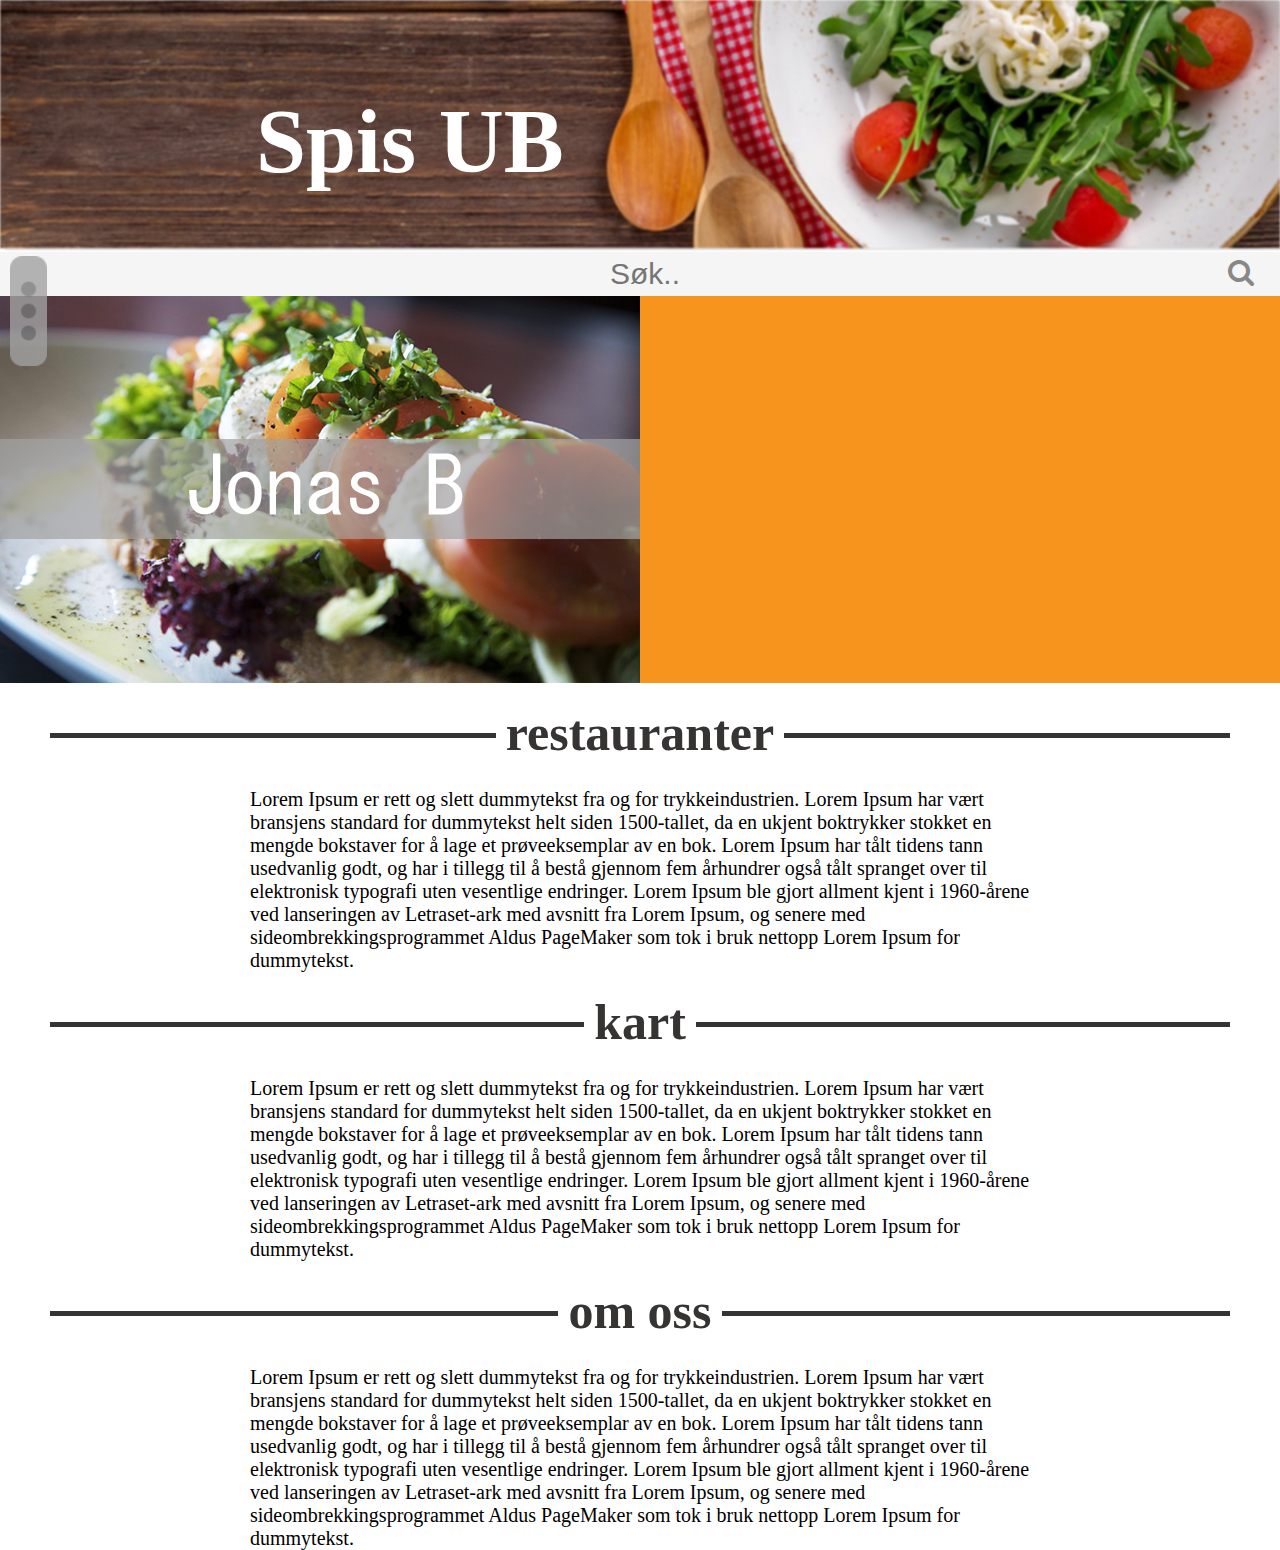
<file: spisUB/index.html>
<!DOCTYPE html>
<html lang="nb">
<head>
    <meta charset="UTF-8">
    <meta name="viewport" content="width=device-width, initial-scale=1.0">
    <meta http-equiv="X-UA-Compatible" content="ie=edge">
    <link rel="shortcut icon" href="img/logo/fork.ico"> 
    <link rel="stylesheet" type="text/css" href="style.css">
    <link rel="stylesheet" href="https://cdnjs.cloudflare.com/ajax/libs/font-awesome/4.7.0/css/font-awesome.min.css">
    <title>Spis UB</title>
</head>
<body>
    <img id="openNav" src="img/navbtn.png" alt="Button to open navbar" height="110px" onclick="openNav()">
    <nav id="navbar">
        <a href="javascript:void(0)" id="closebtn" onclick="closeNav()">&times;</a>
        <img id="logo-nav" src="img/logo/logo.jpg" alt="Spis UB logo" width="150">
        <div id="btns">
            <a href="#restauranter" onclick="closeNav()"><input type="button" value="restauranter" class="nav-btn"></a>
            <a href="#kart" onclick="closeNav()"><input type="button" value="kart" class="nav-btn"></a>
            <a href="#om-oss" onclick="closeNav()"><input type="button" value="om oss" class="nav-btn"></a>
            <div id="socialDiv">
                <a href="#"><img class="socialMedia" src="img/social/facebook_new.png" alt="facebook"></a>
                <a href="#"><img class="socialMedia" src="img/social/instagram_new.png" alt="instagram"></a>
                <a href="#"><img class="socialMedia" src="img/social/twitter_new.png" alt="twitter"></a>
            </div>
        </div>
    </nav>
    <div id="div"></div>
    <div id="main">
        <header id="heading">
            <label><h3 id="logo-heading">Spis UB</h3></label>
            <img id="food1" src="img/food/food2-1.jpg" alt="food">
        </header>
        <div id="searchholder">
            <input type="text" placeholder="Søk.." id="searchbar">
            <button type="submit" id="searchbtn"><i class="fa fa-search"></i></button>
        </div>
        <div id="visBilder"></div>
        
        <div id="text">
            <div id="restauranter">
                <h3 class="h3-heading"><span>restauranter</span></h3>
                <p class="p">Lorem Ipsum er rett og slett dummytekst fra og for trykkeindustrien. Lorem Ipsum har vært bransjens standard for dummytekst helt siden 1500-tallet, da en ukjent boktrykker stokket en mengde bokstaver for å lage et prøveeksemplar av en bok. Lorem Ipsum har tålt tidens tann usedvanlig godt, og har i tillegg til å bestå gjennom fem århundrer også tålt spranget over til elektronisk typografi uten vesentlige endringer. Lorem Ipsum ble gjort allment kjent i 1960-årene ved lanseringen av Letraset-ark med avsnitt fra Lorem Ipsum, og senere med sideombrekkingsprogrammet Aldus PageMaker som tok i bruk nettopp Lorem Ipsum for dummytekst.</p>
            </div>
            <div id="kart">
                <h3 class="h3-heading"><span>kart</span></h3>
                <p class="p">Lorem Ipsum er rett og slett dummytekst fra og for trykkeindustrien. Lorem Ipsum har vært bransjens standard for dummytekst helt siden 1500-tallet, da en ukjent boktrykker stokket en mengde bokstaver for å lage et prøveeksemplar av en bok. Lorem Ipsum har tålt tidens tann usedvanlig godt, og har i tillegg til å bestå gjennom fem århundrer også tålt spranget over til elektronisk typografi uten vesentlige endringer. Lorem Ipsum ble gjort allment kjent i 1960-årene ved lanseringen av Letraset-ark med avsnitt fra Lorem Ipsum, og senere med sideombrekkingsprogrammet Aldus PageMaker som tok i bruk nettopp Lorem Ipsum for dummytekst.</p>
            </div>
            <div id="om-oss">
                <h3 class="h3-heading"><span>om oss</span></h3>
                <p class="p">Lorem Ipsum er rett og slett dummytekst fra og for trykkeindustrien. Lorem Ipsum har vært bransjens standard for dummytekst helt siden 1500-tallet, da en ukjent boktrykker stokket en mengde bokstaver for å lage et prøveeksemplar av en bok. Lorem Ipsum har tålt tidens tann usedvanlig godt, og har i tillegg til å bestå gjennom fem århundrer også tålt spranget over til elektronisk typografi uten vesentlige endringer. Lorem Ipsum ble gjort allment kjent i 1960-årene ved lanseringen av Letraset-ark med avsnitt fra Lorem Ipsum, og senere med sideombrekkingsprogrammet Aldus PageMaker som tok i bruk nettopp Lorem Ipsum for dummytekst.</p>
            </div>
        </div>
    </div>
    
</body>
<script type="text/javascript" src="script.js"></script>
</html>
</file>
<file: spisUB/style.css>
@media only screen and (max-width: 1150px) {
    /* For mobile phones: */
    [class*="p"] {
        margin: 0px 10px;
        font-size: 20px;
    }
}
@media only screen and (min-width: 1150px) {
    /* For web: */
    [class*="p"] {
        margin: 0px 200px;
        font-size: 20px;
    }
}
@media only screen and (max-width: 1150px) {
    /* For mobile phones: */
    [id*="logo-heading"] {
        top: -40%;
        font-size: 50px;
    }
}
@media only screen and (min-width: 1150px) {
    /* For web: */
    [id*="logo-heading"] {
        top: 0%;
        font-size: 90px;
    }
}
@media only screen and (max-width: 1150px) {
    /* For mobile phones: */
    [id*="openNav"] {
        margin: 50% 10px;
    }
}
@media only screen and (min-width: 1150px) {
    /* For web: */
    [id*="openNav"] {
        margin: 20% 10px;
    }
}
@media only screen and (max-height: 640px) {
    /* For mobile phones: */
    [id*="socialDiv"] {
        bottom: 20px;
    }
}
@media only screen and (min-height: 640px) {
    /* For web: */
    [id*="socialDiv"] {
        bottom: 50px;
    }
}
body {
    margin: 0px;
}

/* Navbar */
#openNav {
    position: fixed;
    transition: 0.2s;
    z-index: 2;
    opacity: 0.8;
}
#openNav:hover {
    cursor: pointer;
    transform: scale(1.2,1.2);
    opacity: 1;
}
#closebtn {
    color: white;
    font-size: 50px;
    text-decoration: none;
    position: absolute;
    right: 10px;
}
#navbar {
    transition: 0.3s;
    background-color: #f7941d;
    position: fixed;
    width: 0px;
    height: 100%;
    text-align: center;
    margin-top: -1px;
    overflow: hidden;
    z-index: 4;
}
#logo-nav {
    margin: 20px;
}
#btns {
    margin-top: 50px;
}
.nav-btn {
    background-color: #f7941d;
    color: white;
    border: none;
    border-top: solid 1.5px white;
    border-bottom: solid 1.5px white;
    padding: 40px;
    width: 250px;
    font-size: 20px;
    transition: 0.3s;
    margin: -1.5px 0px;
}
.nav-btn:hover {
    background-color: rgb(248, 248, 248);
    cursor: pointer;
    color: black;
}
#socialDiv {
    position: absolute;
    left: 30%;
}
.socialMedia {
    margin: 0px 5px;
    transition: 0.2s;
}
.socialMedia:hover {
    cursor: pointer;
    transform: scale(1.2,1.2);
}
/**/

#div {
    display: none;
    z-index: 3;
    position: absolute;
    height: 100%;
    width: 100%;
    background-color: rgba(0, 0, 0, 0.192);
    transition: 0.2s;
}
#food1 {
    width: 100%;
    box-shadow: 5px 2px rgba(206, 204, 204, 0.637);
}
#heading {
    position: relative;
    
}
#food1 {
    filter: blur(1.2px);
    z-index: 1;
}
#searchholder {
    z-index: 2;
}
#searchbar {
    position: relative;
    width: 100%;
    font-size: 30px;
    padding: 5px;
    text-align: center;
    border: none;
    background-color: rgb(245, 245, 245);
}
#searchbtn {
    position: absolute;
    right: 0;
    margin: -40px 20px;
    font-size: 28px;
    background-color: rgb(245, 245, 245);
    color: rgb(136, 136, 136);
    border: none;
}
#searchbtn:hover {
    cursor: pointer;
}

/* The sticky class is added to the navbar with JS when it reaches its scroll position */
.sticky {
    position: fixed;
    top: 0;
    width: 100%;
  }
  
  /* Add some top padding to the page content to prevent sudden quick movement (as the navigation bar gets a new position at the top of the page (position:fixed and top:0) */
  .sticky + .content {
    padding-top: 60px;
  }

#logo-heading {
    position: absolute;
    left: 20%;
    color: white;
    z-index: 2;
    font-family: garamond;
}
.h3-heading {
    color: rgb(54, 51, 51);
    font-family: garamond;
    text-align: center;
    font-size: 50px;
    border-bottom: 5px solid rgb(54, 51, 51); 
    line-height: 0px;
}
.h3-heading span {
    background-color: #ffffff;
    padding-left: 10px;
    padding-right: 10px;
}
#text {
    margin: 0px 50px;
}
.imgSlides:hover {
    transform: scale(0.95,0.95);
    cursor: pointer;

}
.slides {
    background-color: #f7941d;
}
</file>
